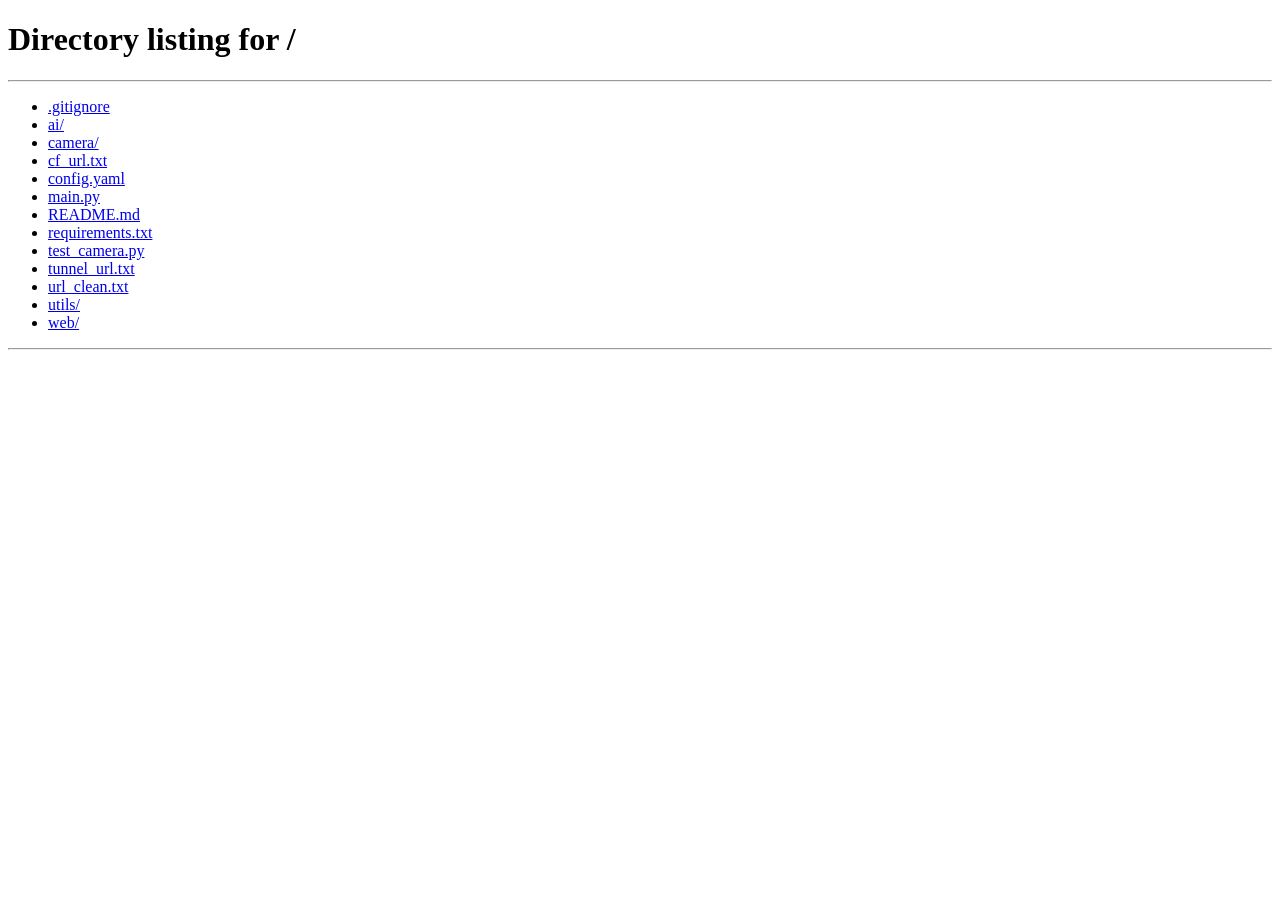
<file: web/templates/recordings.html>
<!DOCTYPE html>
<html>
<head>
    <meta charset="UTF-8">
    <title>Redirecting...</title>
    <meta http-equiv="refresh" content="0;url=/#recordings">
    <script>window.location.replace('/#recordings');</script>
</head>
<body></body>
</html>
</file>
